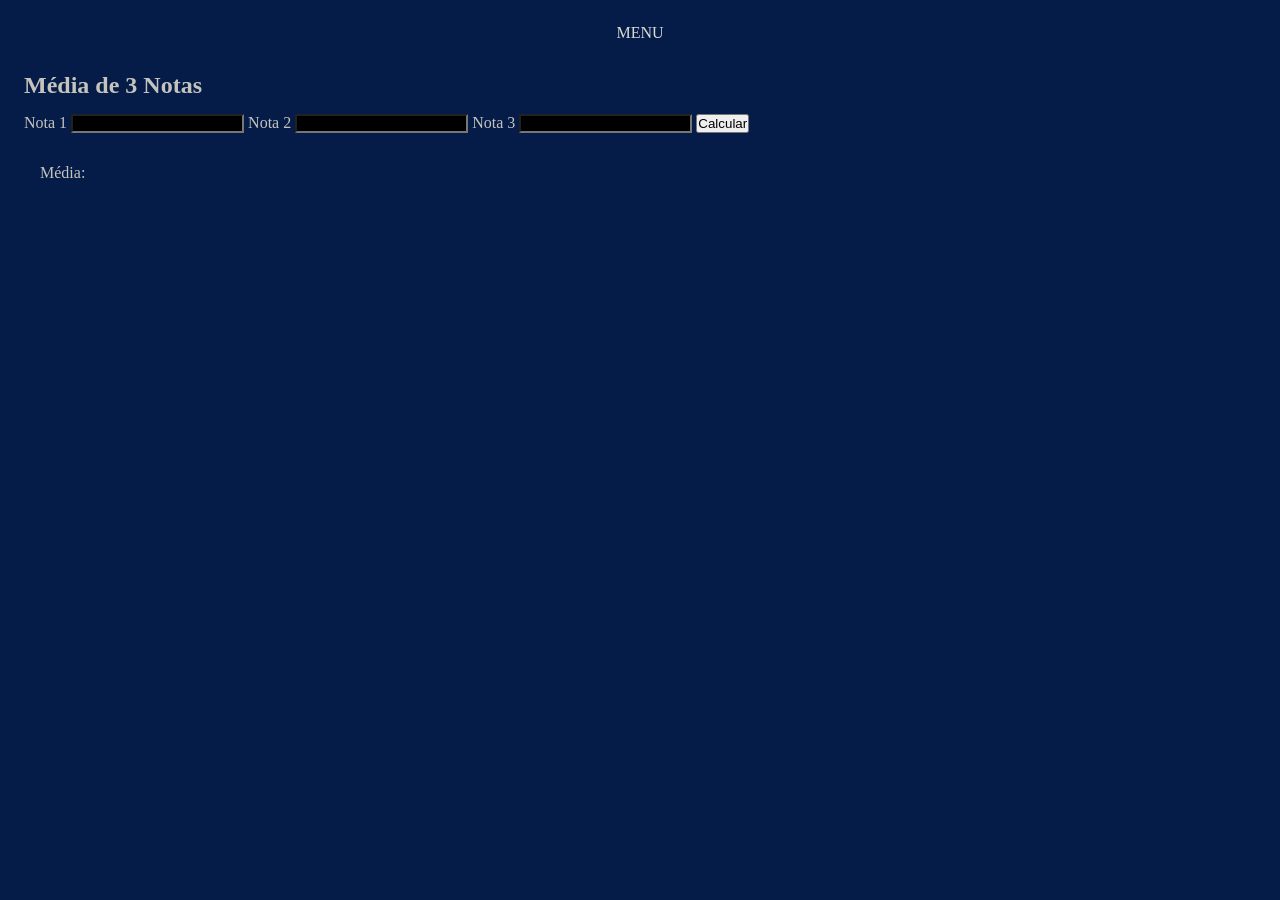
<file: aula06/caca-erro.html>
<!doctype html>
<html lang="en">
  <head>
    <meta charset="UTF-8" />
    <meta name="viewport" content="width=device-width, initial-scale=1.0" />
    <title>Caça Erro | Lógica com JS</title>
    <link rel="stylesheet" href="../css/style.css" />
  </head>
  <body>
    <header>
      <div class="page">
        <a href="../index.html">MENU</a>
      </div>
    </header>
    <main>
      <article class="caca_erro">
        <h1>Média de 3 Notas</h1>

        <label for="nota1">Nota 1</label>
        <input type="number" name="nota1" id="nota1" />

        <label for="nota2">Nota 2</label>
        <input type="number" name="nota2" id="nota2" />

        <label for="nota3">Nota 3</label>
        <input type="number" name="nota3" id="nota3" />

        <button id="calcular" class="calcular">Calcular</button>
        <p id="resultado" class="resultado">Média:</p>
      </article>
    </main>

    <script src="js/caca-erro.js"></script>
  </body>
</html>
</file>
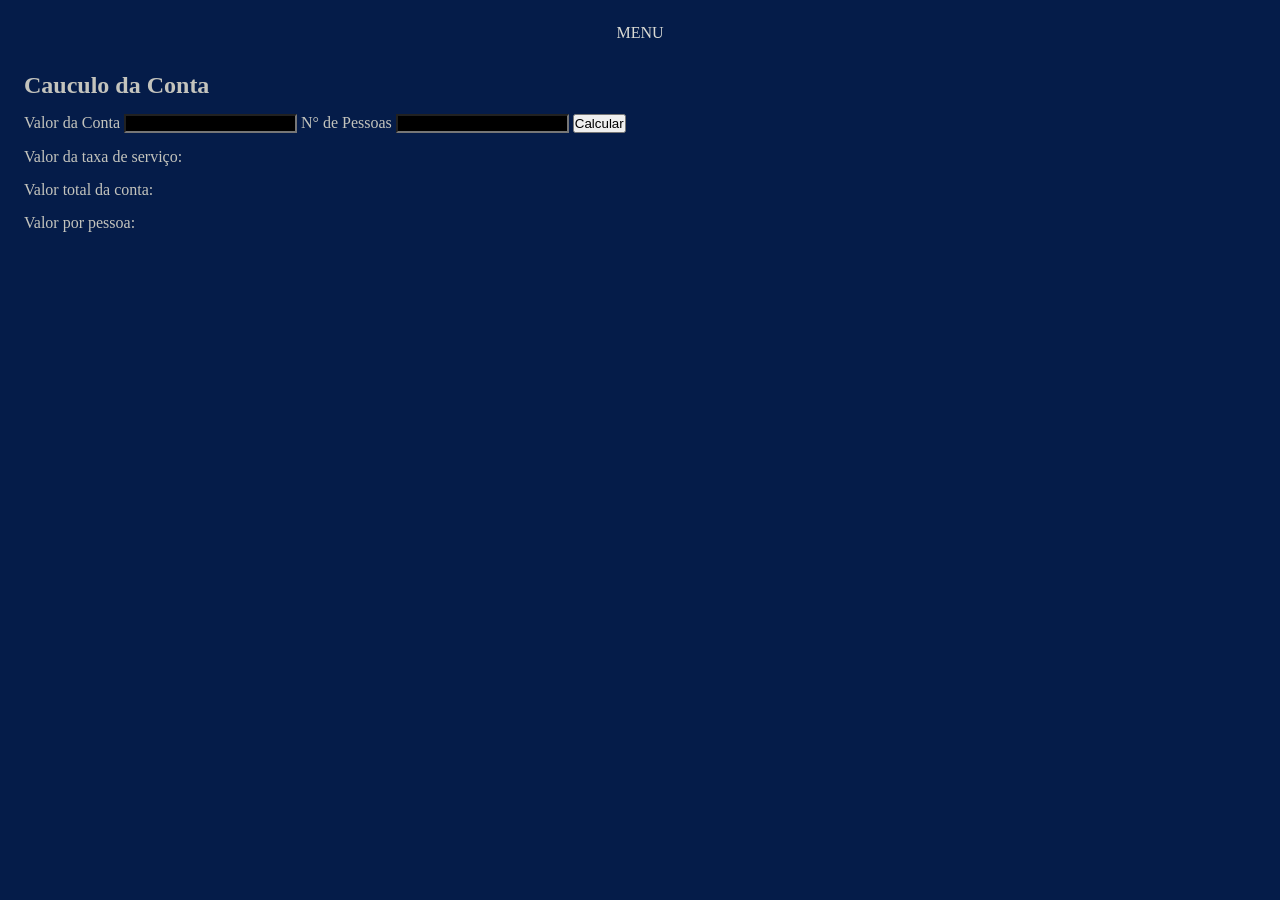
<file: aula06/conta.html>
<!doctype html>
<html lang="pt-BR">
  <head>
    <meta charset="UTF-8" />
    <meta name="viewport" content="width=device-width, initial-scale=1.0" />
    <title>Conta | Lógica com JS</title>
    <link rel="stylesheet" href="../css/style.css" />
  </head>
  <body>
    <header>
      <div class="page">
        <a href="../index.html">MENU</a>
      </div>
    </header>
    <main>
      <article class="conta">
        <h1>Cauculo da Conta</h1>

        <label for="val">Valor da Conta</label>
        <input type="number" id="val" step="0.01" />

        <label for="pessoas">N° de Pessoas</label>
        <input type="number" id="pessoas" />

        <button id="calc" class="calc">Calcular</button>

        <p id="servico" class="servico">Valor da taxa de serviço:</p>
        <p id="total" class="total">Valor total da conta:</p>
        <p id="porPessoa" class="porPessoa">Valor por pessoa:</p>
      </article>
    </main>

    <script src="js/conta.js"></script>
  </body>
</html>
</file>
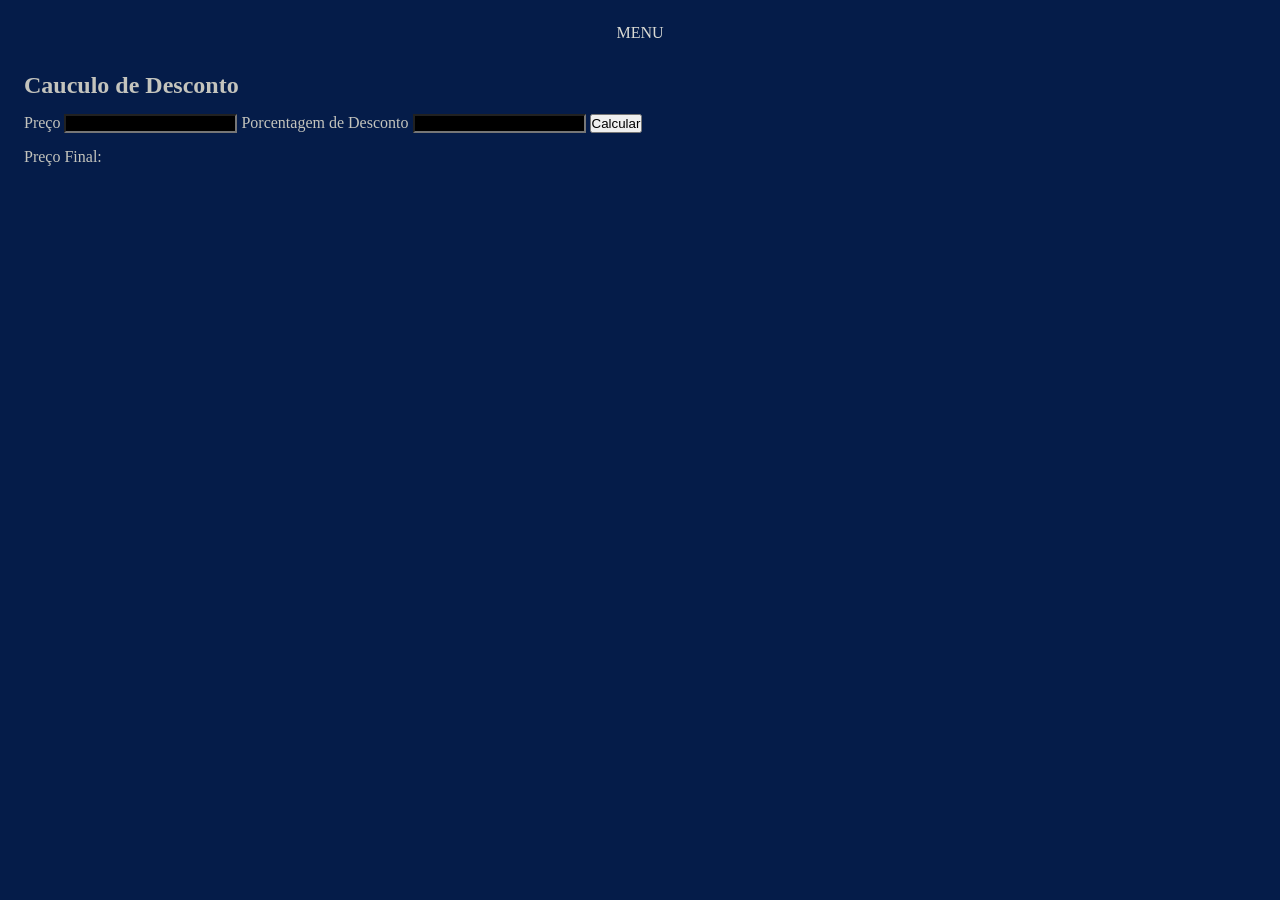
<file: aula06/desconto.html>
<!doctype html>
<html lang="pt-BR">
  <head>
    <meta charset="UTF-8" />
    <meta name="viewport" content="width=device-width, initial-scale=1.0" />
    <title>Desconto | Lógica com JS</title>
    <link rel="stylesheet" href="../css/style.css" />
  </head>
  <body>
    <header>
      <div class="page">
        <a href="../index.html">MENU</a>
      </div>
    </header>
    <main>
      <article class="calcDesconto">
        <h1>Cauculo de Desconto</h1>

        <label for="preco">Preço</label>
        <input type="number" id="preco" step="0.01" />

        <label for="prcnt">Porcentagem de Desconto</label>
        <input type="number" id="prcnt" step="1" />

        <button id="calc">Calcular</button>
        <p id="pFinal" class="pFinal">Preço Final:</p>
      </article>
    </main>
    <script src="js/desconto.js"></script>
  </body>
</html>
</file>
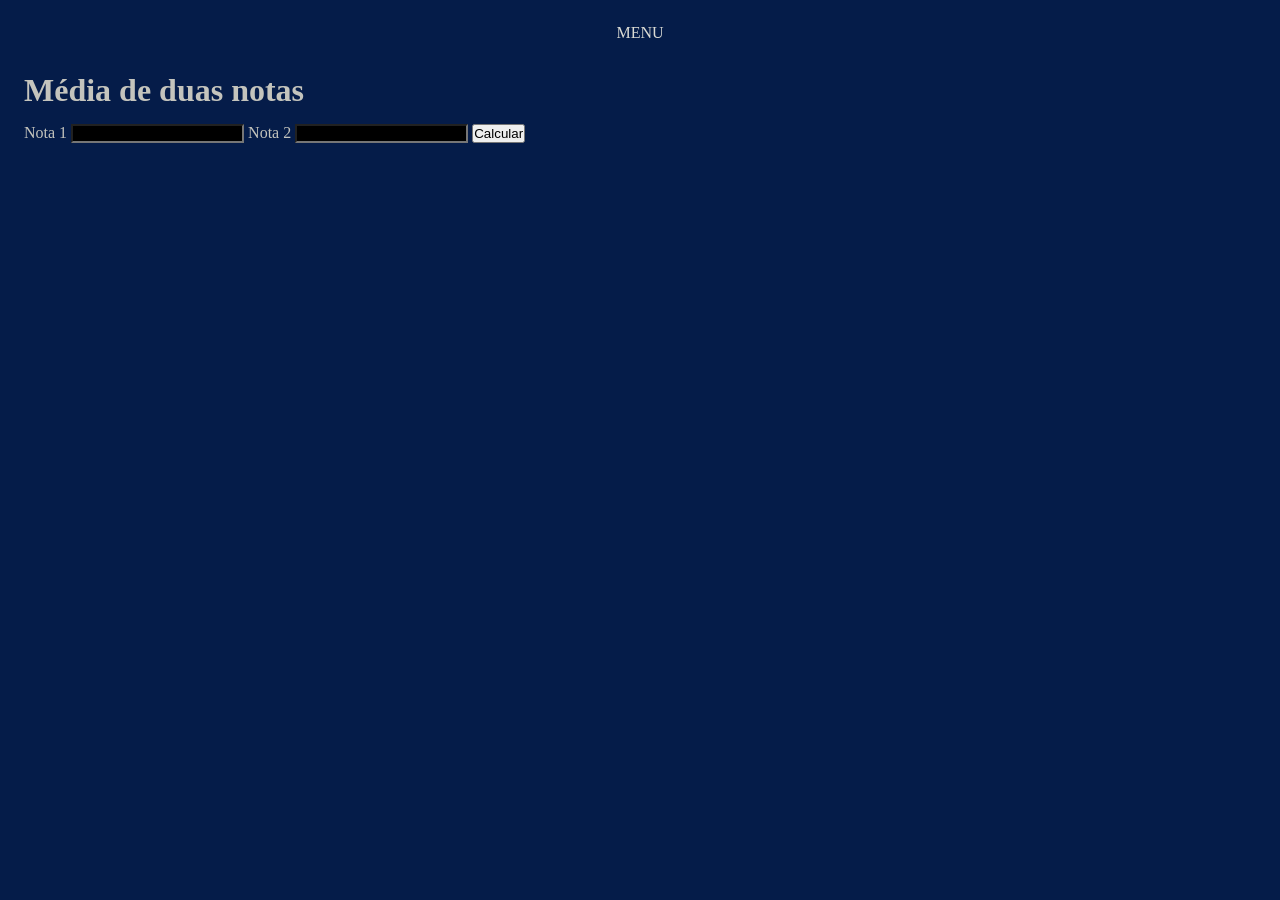
<file: aula06/media.html>
<!doctype html>
<html lang="pt-BR">
  <head>
    <meta charset="UTF-8" />
    <meta name="viewport" content="width=device-width, initial-scale=1.0" />

    <title>Média | Lógica com JS</title>
    <link rel="stylesheet" href="../css/style.css" />
  </head>
  <body>
    <header>
      <div class="page">
        <a href="../index.html">MENU</a>
      </div>
    </header>
    <main class="exercicio">
      <h1>Média de duas notas</h1>

      <label for="nota1">Nota 1</label>
      <input type="number" id="nota1" step="0.1" />
      <label for="nota2">Nota 2</label>
      <input type="number" id="nota2" step="0.1" />

      <button id="calcular">Calcular</button>
      <p id="resultado" class="resultado"></p>
    </main>
    <script src="js/media.js"></script>
  </body>
</html>
</file>
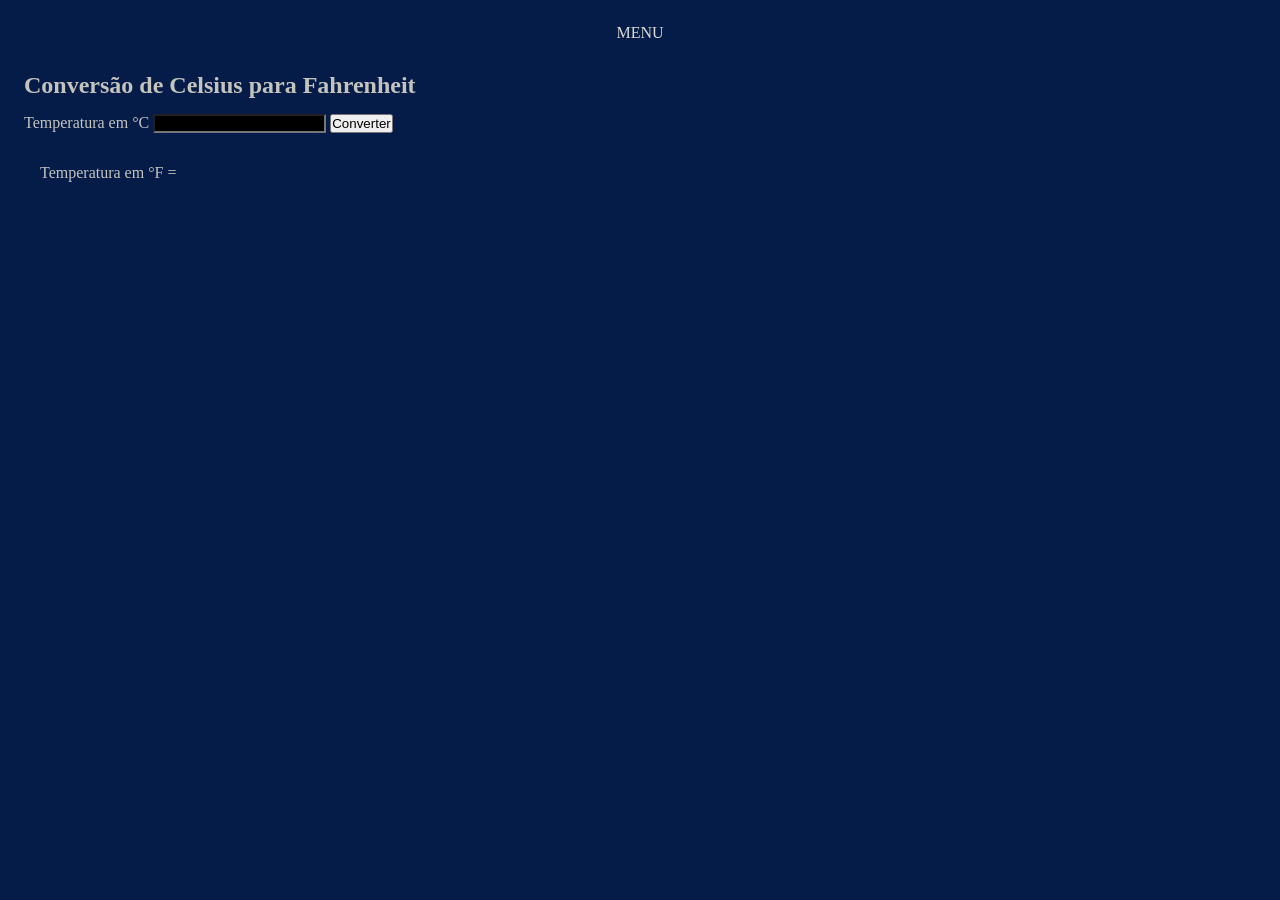
<file: aula06/temperatura.html>
<!doctype html>
<html lang="en">
  <head>
    <meta charset="UTF-8" />
    <meta name="viewport" content="width=device-width, initial-scale=1.0" />
    <title>Temperatura | Lógica com JS</title>
    <link rel="stylesheet" href="../css/style.css" />
  </head>
  <body>
    <header>
      <div class="page">
        <a href="../index.html">MENU</a>
      </div>
    </header>
    <main>
      <article class="cToF">
        <h1>Conversão de Celsius para Fahrenheit</h1>

        <label for="tempC">Temperatura em °C</label>
        <input type="number" id="tempC" step="0.1" />
        <button id="convert">Converter</button>

        <p id="resultado" class="resultado">Temperatura em °F =</p>
      </article>
    </main>
    <script src="js/temperatura.js"></script>
  </body>
</html>
</file>
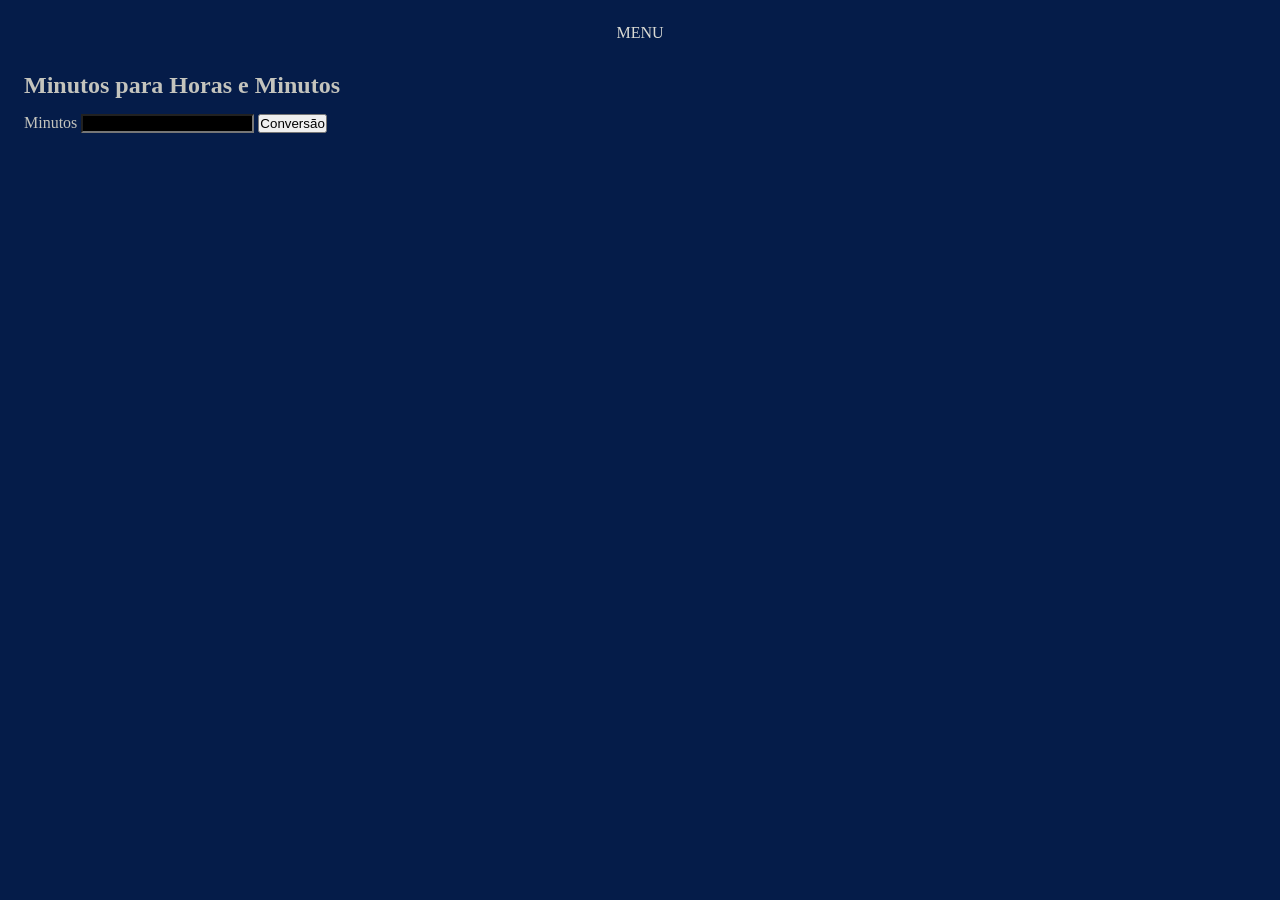
<file: aula06/tempo.html>
<!doctype html>
<html lang="pt-BR">
  <head>
    <meta charset="UTF-8" />
    <meta name="viewport" content="width=device-width, initial-scale=1.0" />
    <title>Tempo | Lógica com JS</title>
    <link rel="stylesheet" href="../css/style.css" />
  </head>
  <body>
    <header>
      <div class="page">
        <a href="../index.html">MENU</a>
      </div>
    </header>
    <main>
      <article class="tempo">
        <h1>Minutos para Horas e Minutos</h1>

        <label for="min">Minutos</label>
        <input type="number" id="min" step="1" />
        <button id="conv" class="conv">Conversão</button>

        <p id="horaMin" class="horaMin"></p>
      </article>
    </main>
    <script src="js/tempo.js"></script>
  </body>
</html>
</file>
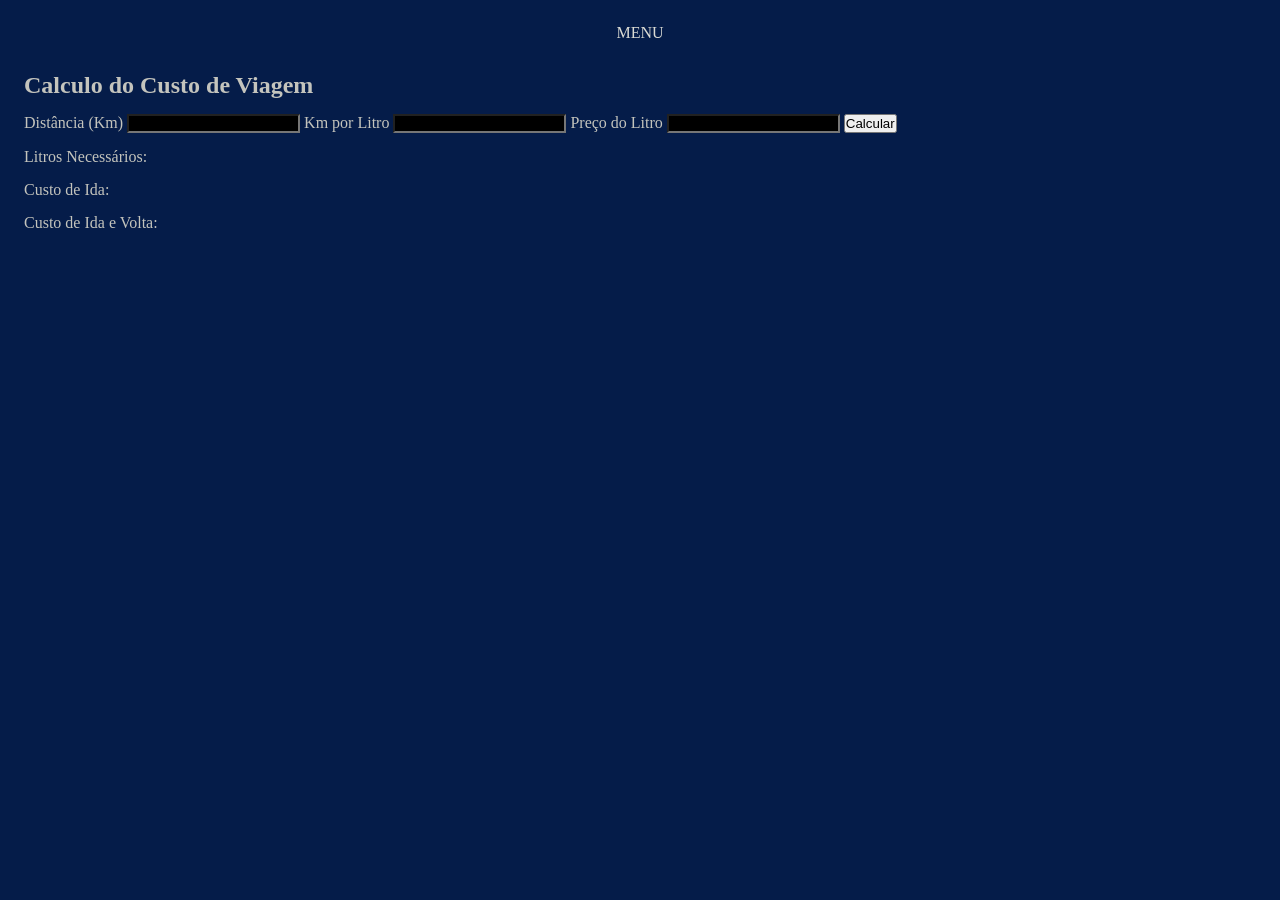
<file: aula06/viagem.html>
<!doctype html>
<html lang="pt-BR">
  <head>
    <meta charset="UTF-8" />
    <meta name="viewport" content="width=device-width, initial-scale=1.0" />
    <title>Viagem | Lógica com JS</title>
    <link rel="stylesheet" href="../css/style.css" />
  </head>
  <body>
    <header>
      <div class="page">
        <a href="../index.html">MENU</a>
      </div>
    </header>
    <main>
      <article class="viagem">
        <h1>Calculo do Custo de Viagem</h1>

        <label for="distancia">Distância (Km)</label>
        <input type="number" name="distancia" id="distancia" step="0.1" />

        <label for="consumo">Km por Litro</label>
        <input type="number" name="consumo" id="consumo" step="0.1" />

        <label for="preco">Preço do Litro</label>
        <input type="number" name="preco" id="preco" step="0.01" />

        <button id="calc" class="calc">Calcular</button>
        <p id="litrosGastos" class="litrosGastos">Litros Necessários:</p>
        <p id="ida" class="ida">Custo de Ida:</p>
        <p id="idaVolta" class="idaVolta">Custo de Ida e Volta:</p>
      </article>
    </main>

    <script src="js/viagem.js"></script>
  </body>
</html>
<!-- Consumo = 0 gera resultado "Infinity" para todos os valores finais -->
</file>
<file: css/style.css>
.resultado,
.ok,
.alerta,
.erro {
  padding: 1rem;
  border-radius: 8px;
  border-left: 6px solid var(--cor-texto);
  background: var(--cor-suave);
}
.ok {
  border-color: #2e7d32;
  background: #e8f5e9;
  white-space: pre-line;
}
.alerta {
  border-color: #f9a825;
  background: #fff8e1;
  white-space: pre-line;
}
.erro {
  border-color: #c62828;
  background: #ffebee;
  white-space: pre-line;
}

* {
  box-sizing: border-box;
  margin: 0;
  padding: 0;
}
body {
  background-color: #051c49;
  color: #c4c4bd;
  padding: 24px;
  margin: 0 auto;
  justify-content: center;
  align-items: center;
}
header {
  padding: 0;
  text-align: center;
  width: 100%;
}
nav {
  display: flex;
  flex-direction: column;
}
nav a {
  color: #dbdbd4;
  text-decoration: none;
  background-color: #051c49;
  padding: 20px;
}
nav a:hover {
  color: #051c49;
  text-decoration: none;
  background-color: #dbdbd4;
  padding: 30px;
  border-radius: 40px;
  margin-left: 120px;
  margin-right: 120px;
}

.page a {
  color: #dbdbd4;
  text-decoration: none;
  background-color: #051c49;
  padding: 36px;
}
.page a:hover {
  color: #051c49;
  text-decoration: none;
  background-color: #dbdbd4;
  padding: 46px;
  padding-bottom: 30px;
  border-bottom-right-radius: 26px;
  border-bottom-left-radius: 26px;
}

h1 {
  margin-top: 30px;
  margin-bottom: 15px;
}
p {
  margin-top: 15px;
  margin-bottom: 15px;
}
input {
  background-color: black;
  color: #e8f5e9;
}

.gif {
  text-align: center;
}
</file>
